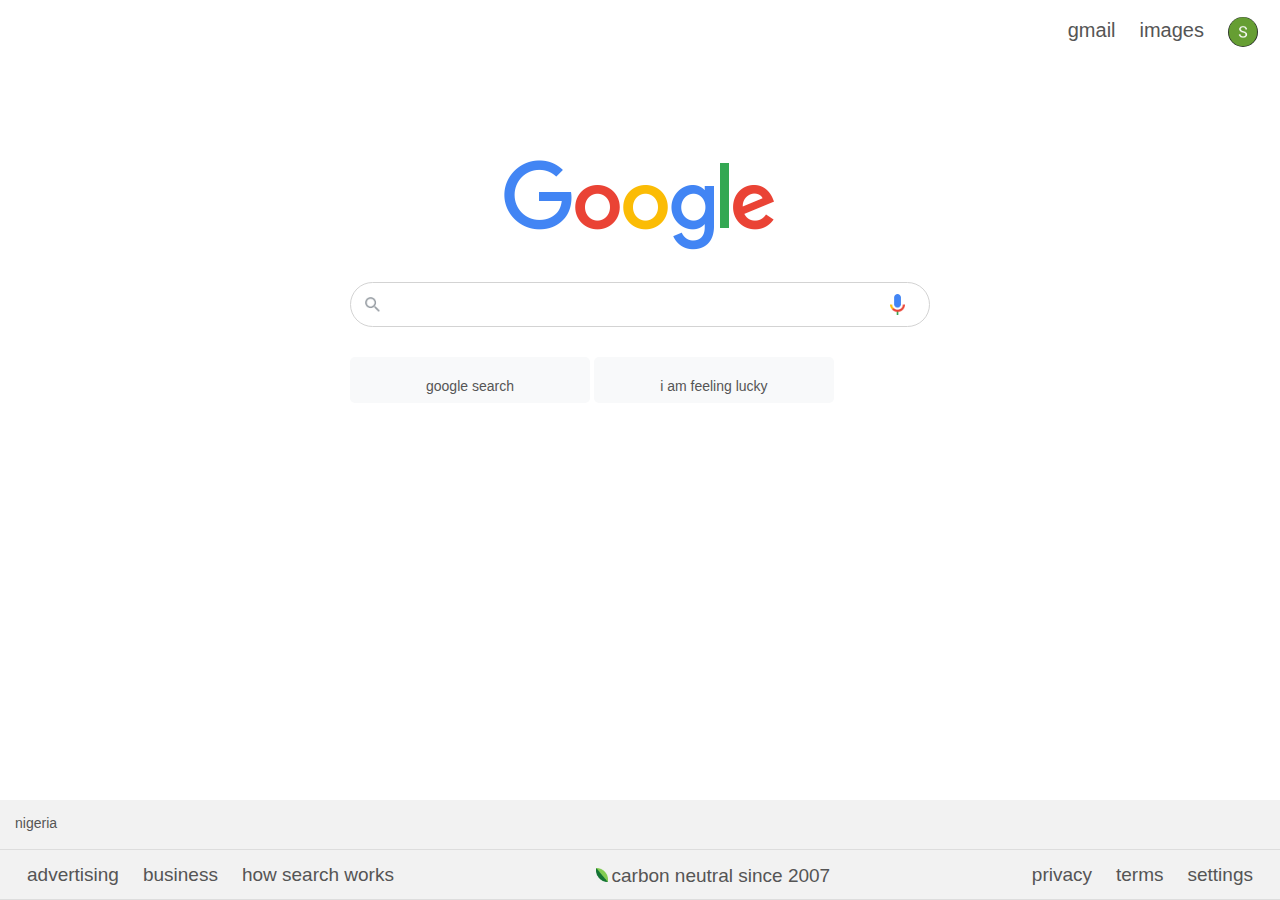
<file: google.html>
<!DOCTYPE html>
<html>
<head>
    <meta charset="UTF-8">
    <meta name="viewport" content="width=device-width, initial-scale=1.">
<link rel="stylesheet" href="style.css">    
    <title>google</title>
</head>
<body>
    <header>
    <nav>
    <ul>
    <li><a href=#><a></li>
    <li><a href=#><a></li>  
    </ul> 
    <ul class="hy">   
        <li><a class="small-text" href=#>gmail<a></li>
        <li><a class="small-text" href=#>images</a></li>
        <li><img class="profile-pic" src="s-image.png"  alt="profile-pic"></li>    
        </li>
    </ul>
    </nav>    
</header>

    <section class="search-wrapper">
    <img class="logo" src="logo.png"
    alt="logo">    
    <form>
    <img class="search" src="search.png"> <img class="mic" src="mic.png">      
     <input type="text">  
        <div class="button">
    <button type="buttons" class="buttons">google search</button> 
    <button type="buttons" class="buttons">i am feeling lucky</button>
    <div class="lang">
       </div>     
    </div>            
    </form>    
  </section>

   <footer>
   <div class="panel">
   <p>nigeria</p> 
   </div>
   <div class="panel">
   <ul>
     <li><a href=#>advertising</a></li>
     <li><a href=#>business</a></li>
     <li><a href=#>how search works</a></li>
   </ul> 
   <div class="carbon">
   <img class="leaf"  src="leaf.png" alt="leaf">
   <a href=#>carbon neutral since 2007</a>
   </div>
   <ul>
    <li><a href=#>privacy</a></li>
     <li><a href=#>terms</a></li>
     <li><a href=#>settings</a></li>
   </div>
    </footer>
    
</body>
    </html>
</file>
<file: style.css>
* {
    margin: 0;    
    padding: 0;
    box-sizing: border-box;
    font-size: 14px;
    color: #555;
    
} 
    body {
    height: 100vh;  
    overflow: hidden;  
    font-family: Helvetica, sans-serif; 
    display: flex;
    flex-direction: column;
    justify-content: space-between;   
    }
nav {
    display: flex;    
    justify-content: space-between;
    padding: 20px 10px;
    height: 60px;
} 

ul {
    display: flex;    
    list-style: none;
    align-items: center;
} 

li {
    text-align: center ;    
    padding: 14px 12px;
} 

a {
    text-decoration: none;
    font-size: 19px;    
} 

li a:hover {
    text-decoration: underline;    
} 

.small-text {
    font-size: 20px;    
} 
    

.menu-bg:hover {
    background-color: rgba (100,100,100,1);    
    cursor: pointer;
    
} 
.menu-button {
    width: 30px;
    height: 30px;    
}
.profile-pic{
    font-size: 14px;
    width: 30px;
    height: 30px;
    margin-top: 6px;  
    border-radius: 50%;
}
.hy{
    display: flex;
    justify-content: flex-end;
} 
form {
    position: relative;    
    margin-top: 30px;
}
.search-wrapper {
    height: 60vh;    
    display: flex ;
    flex-direction: column;
    align-items: center;
} 
input {
    width: 580px;        
    height: 45px;
    padding-left: 50px;
    font-size: 1.2rem;
    border-radius: 45px;
    border: 1px solid #d3d3d3;
} 
input:hover {
    box-shadow: 0 1px 3px 1px rgba
(201, 201,201,0.5); 
}
input:focus {
    outline: none;    
}
.search {
    width: 15px;  
    position: absolute;  
    top: 15px;
    left: 15px;  
}
.mic {
    width: 15px;    
    position: absolute;
    top: 12px;
    left: 540px;
} 
.buttons {
   width: 240px; 
   justify-content: center;
  margin: auto;
  display: content;
  margin-top: 30px     
}  
button  {
    border: 1px solid transparent;    
    padding: 8px 12px;
    background-color: #f8f9fa;
    border-radius: 5px;
    padding-top: 20px;
}
button:hover {
    border: 1px solid;    
    box-shadow: 0 0 2px 1px rgba(189, 189, 189,0.5);
cursor: pointer; 
}

footer {
    width: 100%;    
    background-color: #f2f2f2;
} 

.panel {
    border-bottom: 1px solid #ddd;    
    height: 50px;
    display: flex;
    justify-content: space-between;
    padding: 15px;
} 
.leaf {
    width: 12px;    
} 
.right {
    justify-content: flex-end;    
}
</file>
